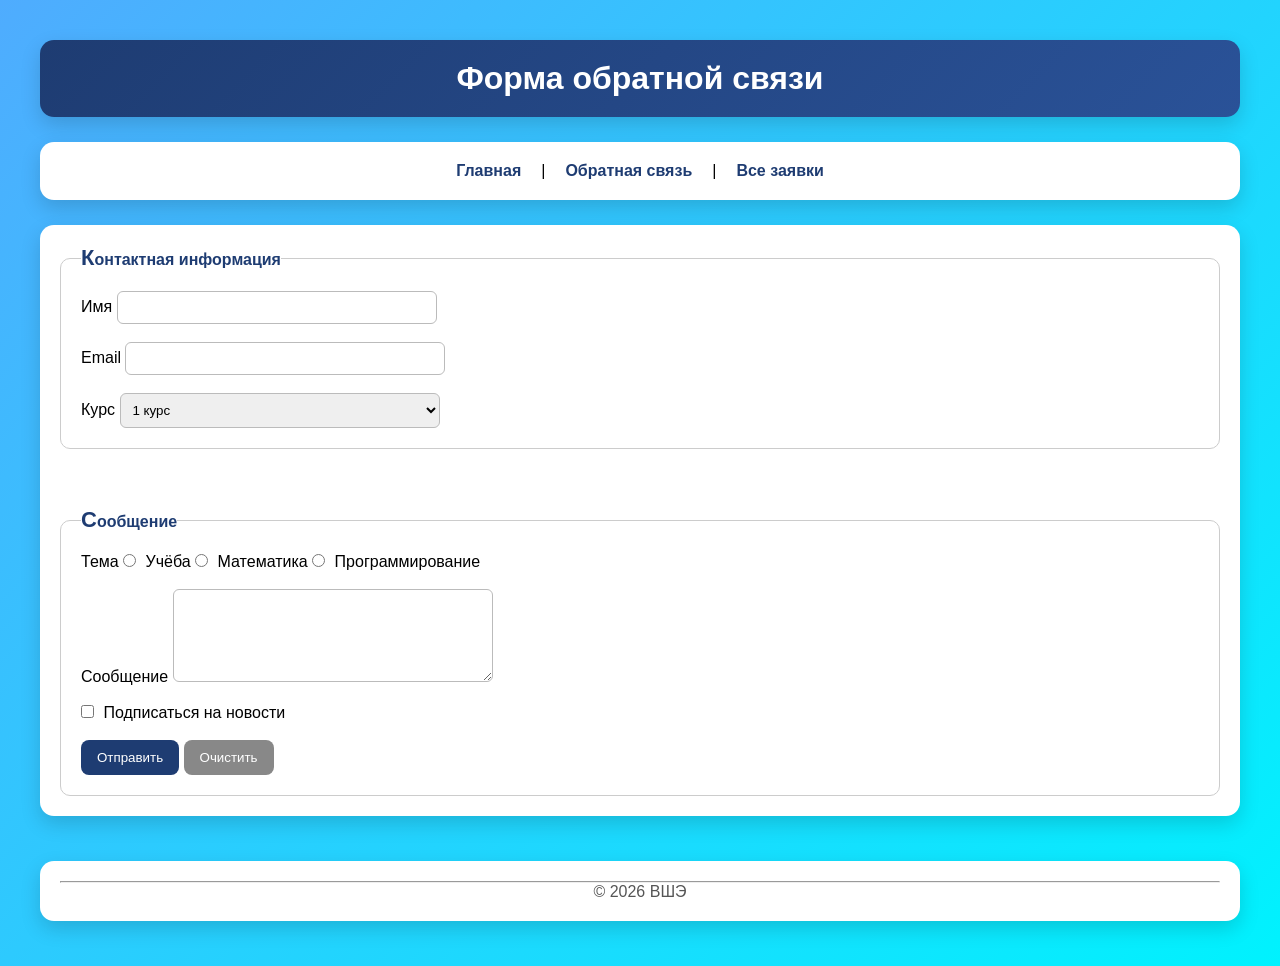
<file: public/feedback.html>
<!DOCTYPE html>
<html lang="ru">

<head>
<meta charset="UTF-8">
<title>Обратная связь</title>
<link rel="stylesheet" href="form.css">
</head>

<body>

<header>
<h1>Форма обратной связи</h1>
</header>

<nav>
<a href="/">Главная</a> |
<a href="/feedback">Обратная связь</a> |
<a href="/submissions">Все заявки</a>
</nav>

<main>

<section>

<form action="/api/feedback" method="post">

<fieldset>

<legend>Контактная информация</legend>

<label for="name">Имя</label>
<input type="text" id="name" name="name" list="names">

<datalist id="names">
<option value="Анна">
<option value="Мария">
<option value="Елена">
</datalist>

<br><br>

<label for="email">Email</label>
<input type="email" id="email" name="email">

<br><br>

<label for="course">Курс</label>

<select id="course" name="course">

<optgroup label="Бакалавриат">
<option value="1 курс">1 курс</option>
<option value="2 курс">2 курс</option>
<option value="3 курс">3 курс</option>
<option value="4 курс">4 курс</option>
</optgroup>

</select>

</fieldset>

<br>

<fieldset>

<legend>Сообщение</legend>

<label>Тема</label>

<input type="radio" name="topic" value="Учёба"> Учёба
<input type="radio" name="topic" value="Математика"> Математика
<input type="radio" name="topic" value="Программирование"> Программирование

<br><br>

<label for="message">Сообщение</label>

<textarea id="message" name="message" rows="5"></textarea>

<br><br>

<label>
<input type="checkbox" name="subscribe">
Подписаться на новости
</label>

<br><br>

<button type="submit">Отправить</button>
<button type="reset">Очистить</button>

</fieldset>

</form>

</section>

</main>

<footer>

<hr>

<p>© 2026 ВШЭ</p>

</footer>

</body>
</html>
</file>
<file: public/form.css>
*{
margin:0;
padding:0;
box-sizing:border-box;
}


body{
font-family:"Segoe UI",Arial;
background:linear-gradient(135deg,#4facfe,#00f2fe);
min-height:100vh;
padding:40px;
}



header,nav,main,footer{
background:white;
padding:20px;
border-radius:14px;
margin-bottom:25px;
box-shadow:0 8px 20px rgba(0,0,0,0.15);
}



header{
text-align:center;
background:linear-gradient(135deg,#1e3c72,#2a5298);
color:white;
}



nav{
display:flex;
justify-content:center;
gap:20px;
}

nav a{
text-decoration:none;
font-weight:600;
color:#1e3c72;
}

nav a:hover{
color:#2a5298;
}



form{
display:flex;
flex-direction:column;
gap:20px;
}

fieldset{
border:1px solid #ccc;
padding:20px;
border-radius:10px;
}

legend{
font-weight:bold;
color:#1e3c72;
}


legend::first-letter{
font-size:22px;
}



input[type="text"],
input[type="email"],
select,
textarea{
width:320px;
padding:8px;
border:1px solid #bbb;
border-radius:6px;
transition:.3s;
}

input:focus,
textarea:focus,
select:focus{
border-color:#1e3c72;
outline:none;
box-shadow:0 0 5px rgba(30,60,114,.4);
}



input[type="radio"],
input[type="checkbox"]{
margin-right:5px;
}



button{
padding:10px 16px;
border:none;
border-radius:8px;
background:#1e3c72;
color:white;
cursor:pointer;
transition:.3s;
}

button:hover{
background:#16305b;
transform:translateY(-2px);
}

button[type="reset"]{
background:#888;
}

button[type="reset"]:hover{
background:#666;
}



footer{
text-align:center;
color:#555;
position:relative;
top:20px;
}



@media (max-width:700px){

input,textarea,select{
width:100%;
}

nav{
flex-direction:column;
align-items:center;
}

}
</file>
